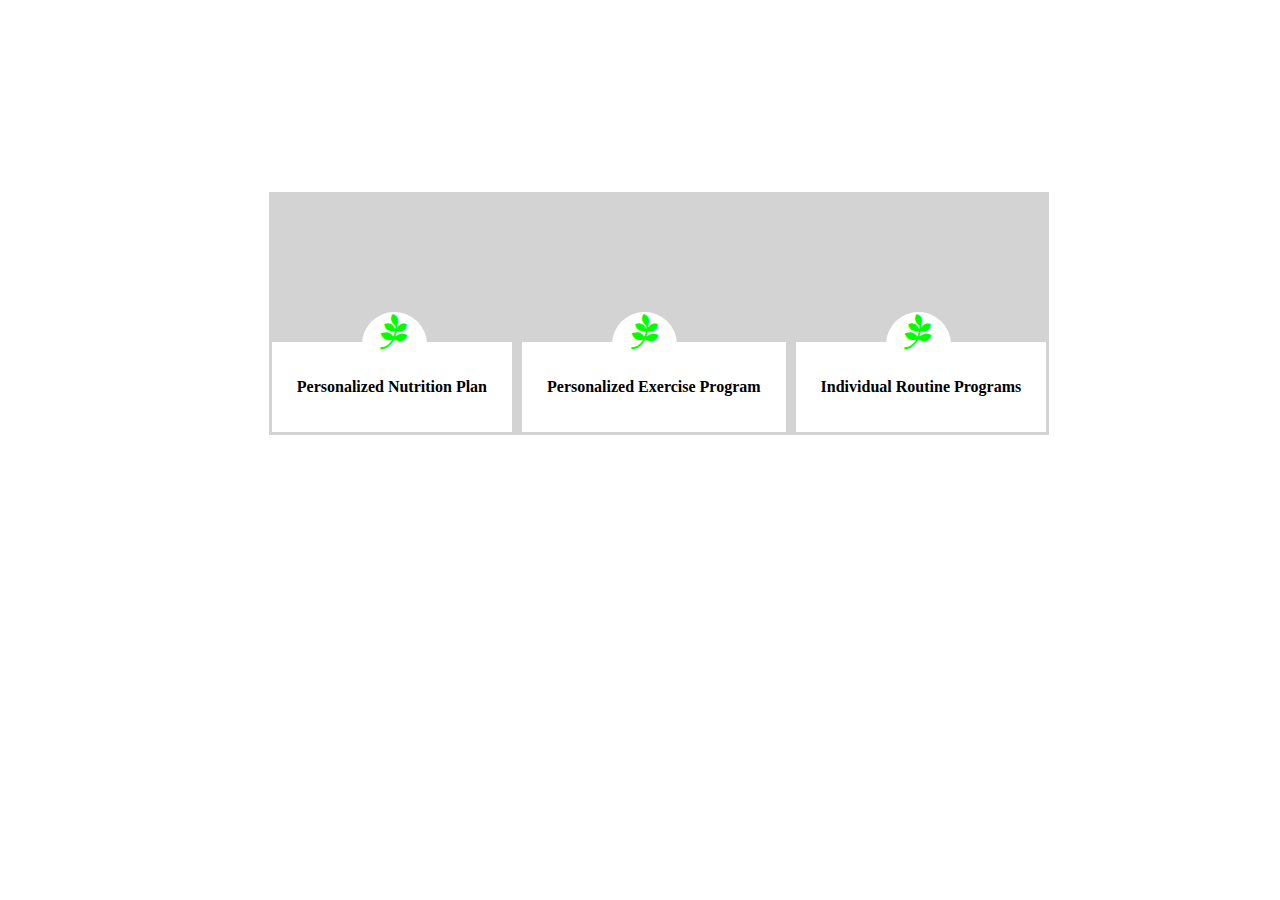
<file: domaći/2/index.html>
<!DOCTYPE html>
<html>
	<head>
		<meta charset="utf-8">
		<title>Domaci5</title>
		<link rel="stylesheet" type="text/css" href="normalize.css">
		<link rel="stylesheet" href="https://cdnjs.cloudflare.com/ajax/libs/font-awesome/4.7.0/css/font-awesome.min.css">
		<link rel="stylesheet" type="text/css" href="style.css">
	</head>
	<body>
	
		<div id="conteiner">

			<div class="box">
				<div id="cover"></div>
				<div class="content">
					<h1>Personalized Nutrition Plan</h1>		
				</div>
			</div>

			<div class="box">
				<div id="cover1"></div>
				<div class="content">
					<h1>Personalized Exercise Program</h1>
				</div>
			</div>

			<div class="box">
				<div id="cover2"></div>
				<div class="content">
					<h1>Individual Routine Programs</h1>
				</div>
			</div>

		</div> <!--div id="conteiner" ends here-->

	</body>
</html>
</file>
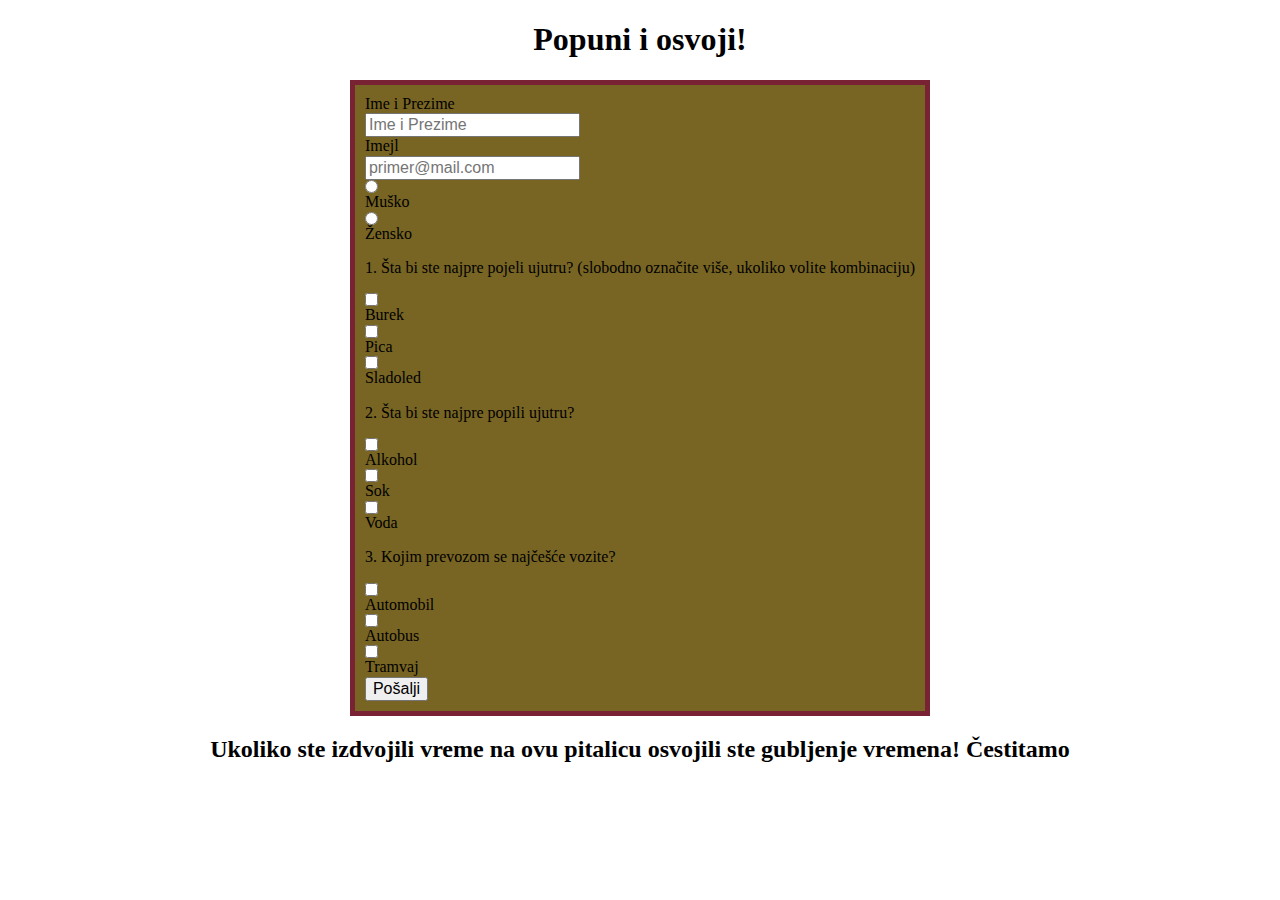
<file: sa časa/1/index.html>
<!DOCTYPE html>
<html>
	<head>
		<meta charset="utf-8">
		<title>Responsive-forma</title>
		<link rel="stylesheet" type="text/css" href="normalize.css">
		<link rel="stylesheet" type="text/css" href="style.css">

	</head>
	<body>
		<h1>Popuni i osvoji!</h1>

		<div class="form">
			<form>
				<label for="name">Ime i Prezime</label>
				<input id="name" type="text" name="Ime-Prezime" placeholder="Ime i Prezime" required>

				<label for="email">Imejl</label>
				<input id="email" type="email" name="mejl" placeholder="primer@mail.com">

				<label for="male"></label>
				<input id="male" type="radio" name="Pol" value="male">Muško

				<label for="female"></label>
				<input id="female" type="radio" name="Pol" value="female">Žensko

				<p>1. Šta bi ste najpre pojeli ujutru? (slobodno označite više, ukoliko volite kombinaciju)</p>
				<input class="checkbox" type="checkbox" name="checkbox">Burek
				<input class="checkbox" type="checkbox" name="checkbox">Pica
				<input class="checkbox" type="checkbox" name="checkbox">Sladoled

				<p>2. Šta bi ste najpre popili ujutru?</p>
				<input class="checkbox" type="checkbox" name="checkbox">Alkohol
				<input class="checkbox" type="checkbox" name="checkbox">Sok
				<input class="checkbox" type="checkbox" name="checkbox">Voda

				<p>3. Kojim prevozom se najčešće vozite?</p>
				<input class="checkbox" type="checkbox" name="checkbox">Automobil
				<input class="checkbox" type="checkbox" name="checkbox">Autobus
				<input class="checkbox" type="checkbox" name="checkbox">Tramvaj

				<input type="submit" name="submit" value="Pošalji">

			</form>
		</div>

		<h2>Ukoliko ste izdvojili vreme na ovu pitalicu osvojili ste gubljenje vremena! Čestitamo</h2>

	</body>
</html>
</file>
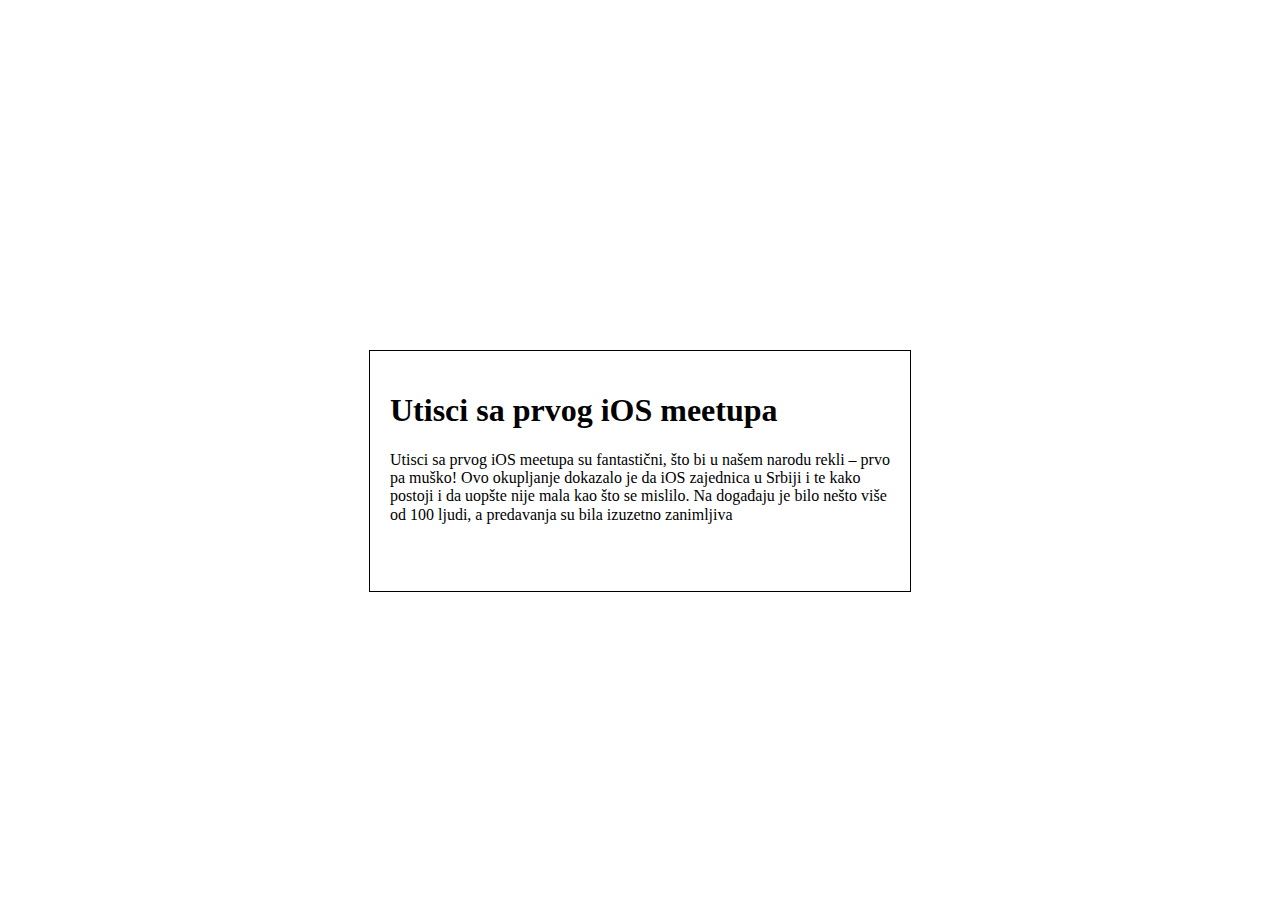
<file: domaći/1/postt.html>
<!DOCTYPE html>
<html>
	<head>
		<meta charset="utf-8">
		<title>Post</title>
		<link rel="stylesheet" type="text/css" href="normalize.css">
		<link rel="stylesheet" type="text/css" href="postt.css">
	</head>
	<body>
		<article>
			<div class="cover"></div>
            <div class="conteiner">
                <h1>Utisci sa prvog iOS meetupa</h1>

                <p>Utisci sa prvog iOS meetupa su fantastični, što bi u našem narodu rekli – prvo pa muško! Ovo okupljanje dokazalo je da iOS zajednica u Srbiji i te kako postoji i da uopšte nije mala kao što se mislilo. Na događaju je bilo nešto više od 100 ljudi, a predavanja su bila izuzetno zanimljiva</p>
            </div>
		</article>
	</body>
</html>
</file>
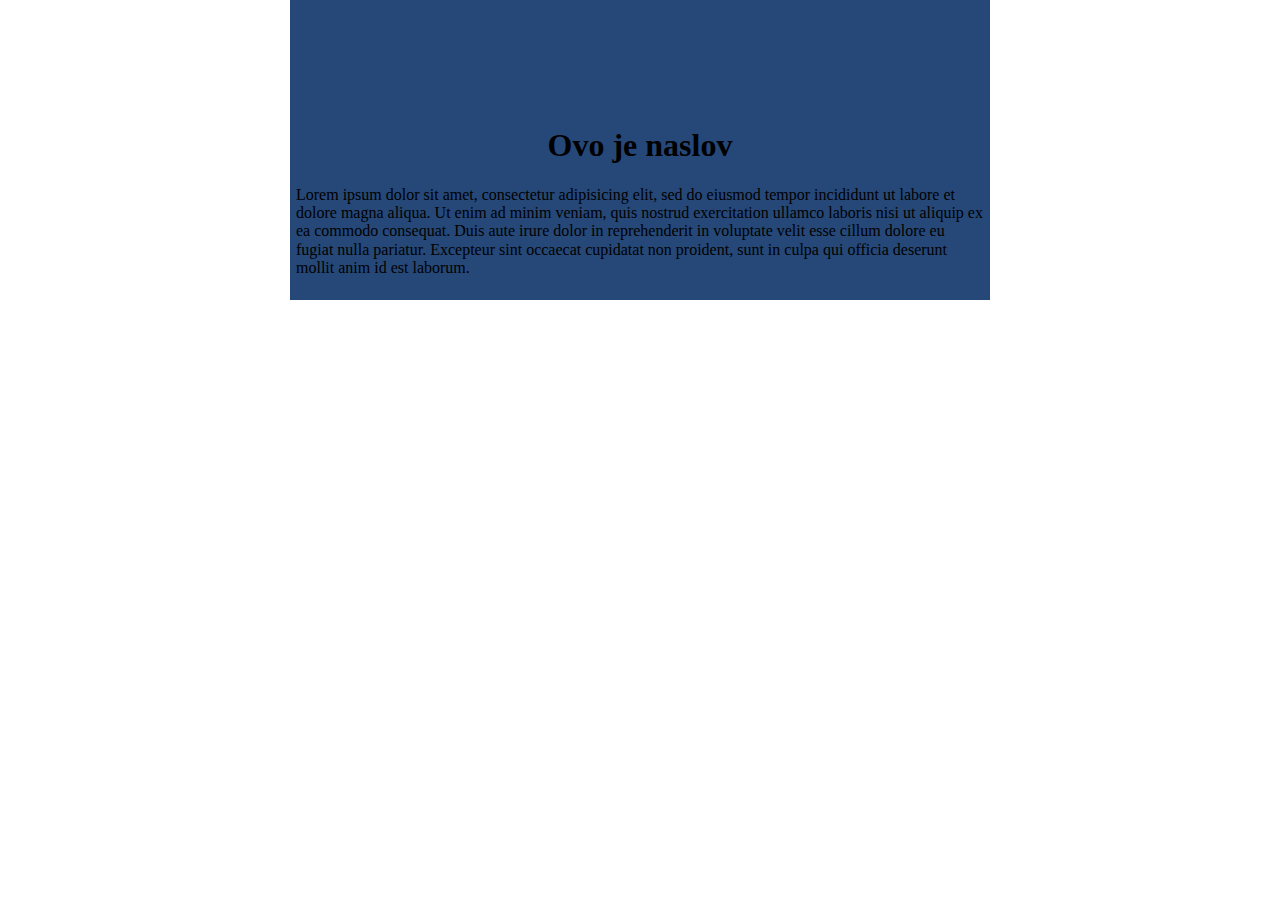
<file: sa časa/2/post.html>
<!DOCTYPE html>
<html>
	<head>
		<meta charset="utf-8">
		<title>Post</title>
		<link rel="stylesheet" type="text/css" href="normalize.css">
		<link rel="stylesheet" type="text/css" href="post.css">
	</head>
	<body>
		<article>
		<div class="cover"></div>
			<div class="post-content">
				<h1>Ovo je naslov</h1>

				<p>Lorem ipsum dolor sit amet, consectetur adipisicing elit, sed do eiusmod
				tempor incididunt ut labore et dolore magna aliqua. Ut enim ad minim veniam,
				quis nostrud exercitation ullamco laboris nisi ut aliquip ex ea commodo
				consequat. Duis aute irure dolor in reprehenderit in voluptate velit esse
				cillum dolore eu fugiat nulla pariatur. Excepteur sint occaecat cupidatat non
				proident, sunt in culpa qui officia deserunt mollit anim id est laborum.</p>
				
			</div>

		</article>

	</body>
</html>
</file>
<file: domaći/2/style.css>
body {
	padding: 15%;
	margin-left: 6%;
}


#cover {
	background-image: url("https://www.dijeta.net/wp-content/uploads/2016/10/voce-i-vocni-proizvodi.jpg");
	background-repeat: no-repeat;
	background-position: center center;
	background-size: cover;
	height: 150px;
}

#cover1 {
	background-image: url("http://www.prevention.com/sites/prevention.com/files/getty-159628726-johner-images-opener.jpg");
	background-repeat: no-repeat;
	background-position: center center;
	background-size: cover;
	height: 150px;
}

#cover2 {
	background-image: url("http://loveandbewell.com/wp-content/uploads/2017/01/3_-min-795x544.jpg");
	background-repeat: no-repeat;
	background-position: center center;
	background-size: cover;
	height: 150px; 
}

.content {
	display: flex;
	text-align: center;
	font-size: 8px;
	position: relative;
	margin: 3px;
	margin-top: 0px;
	padding: 25px;
	background-color: #fff;
}

.content::before {
	content: "\f18c";
	font-family: FontAwesome;
	font-style: normal;
    font-weight: normal;
    font-size: 35px;
    color: #00ff00;
    text-align: center;
    text-decoration: inherit;
	width: 65px;
	height: 65px;
	background-color: #fff;
	position: absolute;
	top: -30px;
	left: 140px;
	margin-left: -50px;
	border-radius: 100%;
}

#conteiner {
	background-color: #D3D3D3;
	margin: 0 auto;
	max-width: 1000px;
	min-height: 100px;
	text-align: center;
	display: inline-block;
}

.box {
	display: inline-block;
}
</file>
<file: sa časa/1/style.css>
.form {
	display: block;
	text-align: center;
}

form {
	background-color: #786523;
	display: inline-block;
	padding: 10px;
	margin-left: auto;
	margin-right: auto;
	text-align: left;
	border-style: solid;
	border-width: 5px;
	border-color: #782233;
}

input {
	display: block;
}

h1 {
	text-align: center;
}

h2 {
	text-align: center;
}
</file>
<file: domaći/1/postt.css>
article {
	width: 80%;
	max-width: 700px;
	margin: 0 auto;
}

.cover {
	background-image: url("http://swiftsrbija.rs/wp-content/uploads/2016/03/20160302_180136.jpg");
	background-repeat: no-repeat;
	background-position: center center;
	background-size: cover;
	height: 400px;
}

.conteiner {
	max-width: 500px;
	min-height: 200px;
    border: 1px solid #000;
  	background-color: #fff;
  	padding: 20px;
    margin: -50px auto 0;
}
</file>
<file: sa časa/2/post.css>
article {
	width: 80%;
	max-width: 700px;
	background-color: #254879;
	margin: 0 auto;
}

.cover {
	background-image: url(http://uramljivanjeslika.rs/wp-content/uploads/2013/05/slike-zivotinje.jpg);
	background-repeat: no-repeat;
	background-position: center center;
	background-size: cover;
	height: 100px;

}

.post-content {
	padding: 6px;
}
h1 {
	text-align: center;
}
</file>
